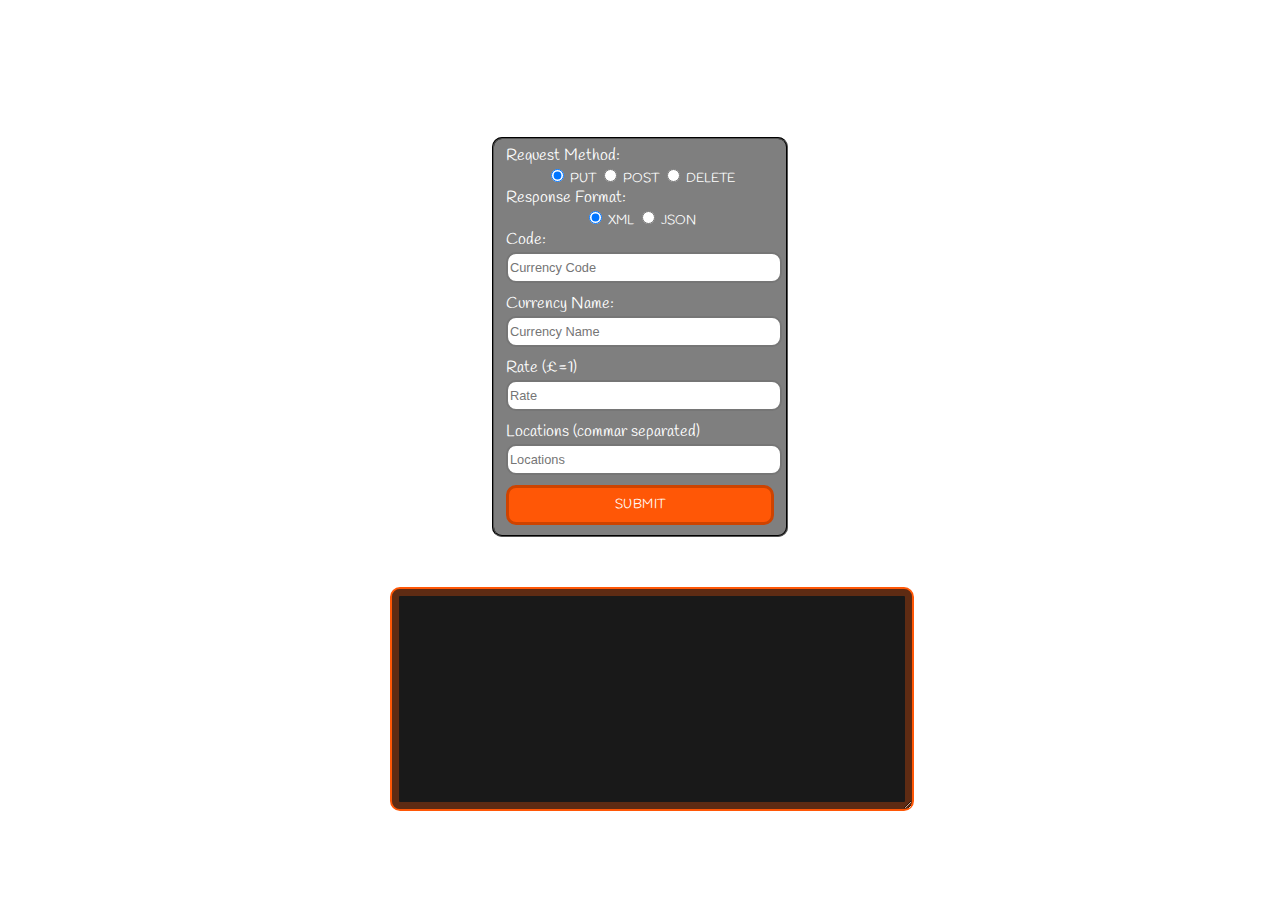
<file: index.html>
<!DOCTYPE html>
<html lang="en-gb">
	<head>
		<title>SeaCurrent - Exchange Rate Converter</title>
		<link rel="stylesheet" type="text/css" href="css/style.css">
		<script src="js/angular.min.js"></script>
	</head>
	<body ng-app="seacurrentApp" ng-controller="seacurrentController">
		<header>
			<div id="banner"></div>
			<nav>
				<ul>
					<li><a href="index.html">Home</a></li> | 
					<li><a href="./doc/">PhpDoc</a></li> | 
					<li><a href="./data/rates.xml">XML File</a></li> | 
					<li><a href="sources.html">Source Files</a></li> | 
					<li><a href="evaluation.html">Critical Evaluation</a></li>
				</ul>
			</nav>
		</header>
		<main>
			<section id="form">
				<form  ng-submit="submit()">		
					<fieldset>
						<label for="request">Request Method:</label>
							<div class="radio-buttons" ng-init="request='put'">
								<input type="radio" ng-attr-type="radio" name="request" value="put" ng-change="reset()" checked ng-model="request"> PUT
	  							<input type="radio" ng-attr-type="radio" name="request" value="post" ng-change="reset()" ng-model="request"> POST
	  							<input type="radio" ng-attr-type="radio" name="request" value="delete" ng-change="reset()" ng-model="request"> DELETE
	  						</div>
	  					<label for="format">Response Format:</label>
							<div class="radio-buttons" ng-init="form.format='xml'">
								<input type="radio" ng-attr-type="radio" name="format" value="xml" ng-model="form.format"> XML
	  							<input type="radio" ng-attr-type="radio" name="format" value="json" ng-model="form.format"> JSON
	  					</div>

						<label for="code">Code:</label>
							<input type="text" ng-attr-type="text" name="code" placeholder="Currency Code" ng-model="form.code">

						<label for="name" ng-show="nameFieldVisibility()">Currency Name:</label>
							<input type="text" ng-attr-type="text" name="name" placeholder="Currency Name" ng-model="form.name" ng-show="nameFieldVisibility()">

						<label for="rate" ng-show="rateFieldVisibility()">Rate (&pound;=1)</label>
							<input type="text" ng-attr-type="text" name="rate" placeholder="Rate" ng-model="form.rate" ng-show="rateFieldVisibility()">

						<label for="locations" ng-show="locationsFieldVisibility()">Locations (commar separated)</label>
							<input type="text" ng-attr-type="text" name="locations" placeholder="Locations" ng-model="form.locations" ng-show="locationsFieldVisibility()">

						<button type="submit" ng-attr-type="submit" ng-Click="submit">SUBMIT</button>
					</fieldset>
				</form>
			</section>
			<section id="response">
				<div class="wrapper">
					<textarea name="message" ng-disabled="true" ng-model="response"></textarea>
				</div>
			</section>
		</main>
		<footer>
		</footer>
		<script src="js/app.js"></script>
	</body>
</html>
</file>
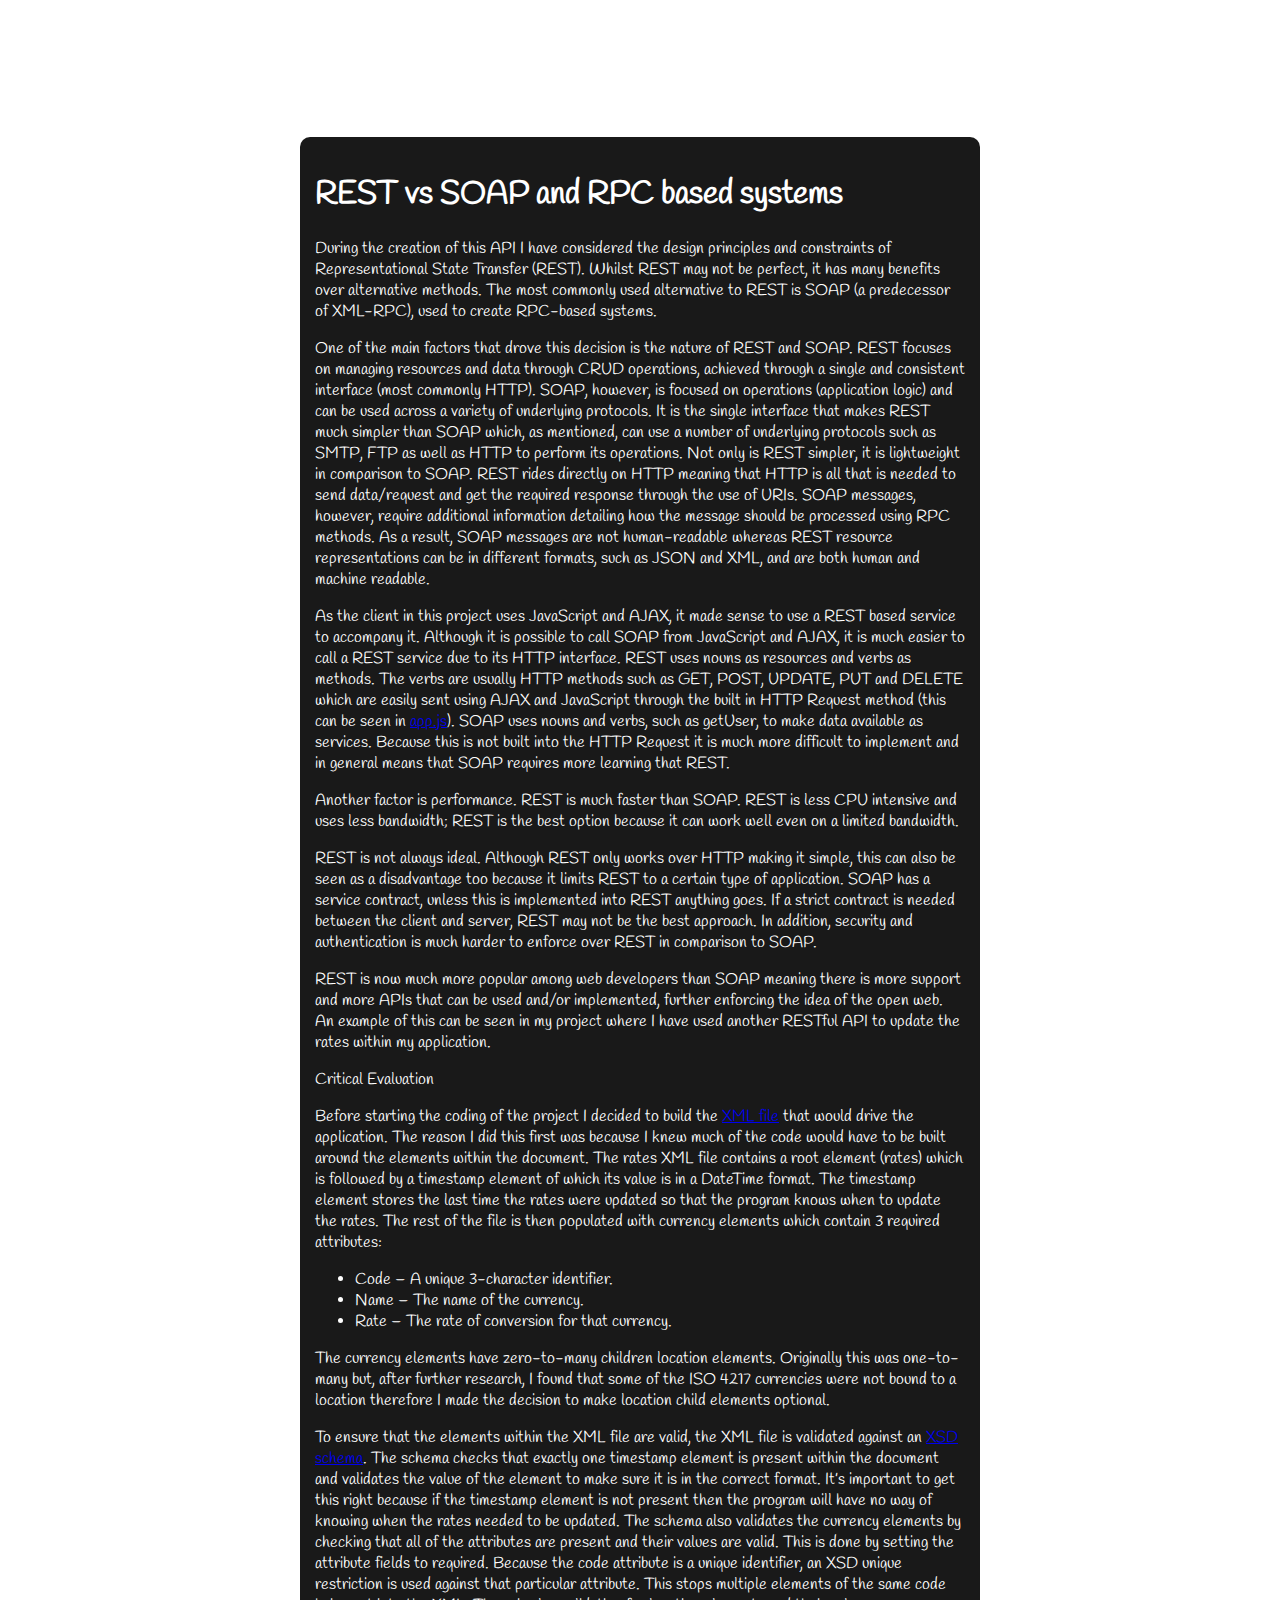
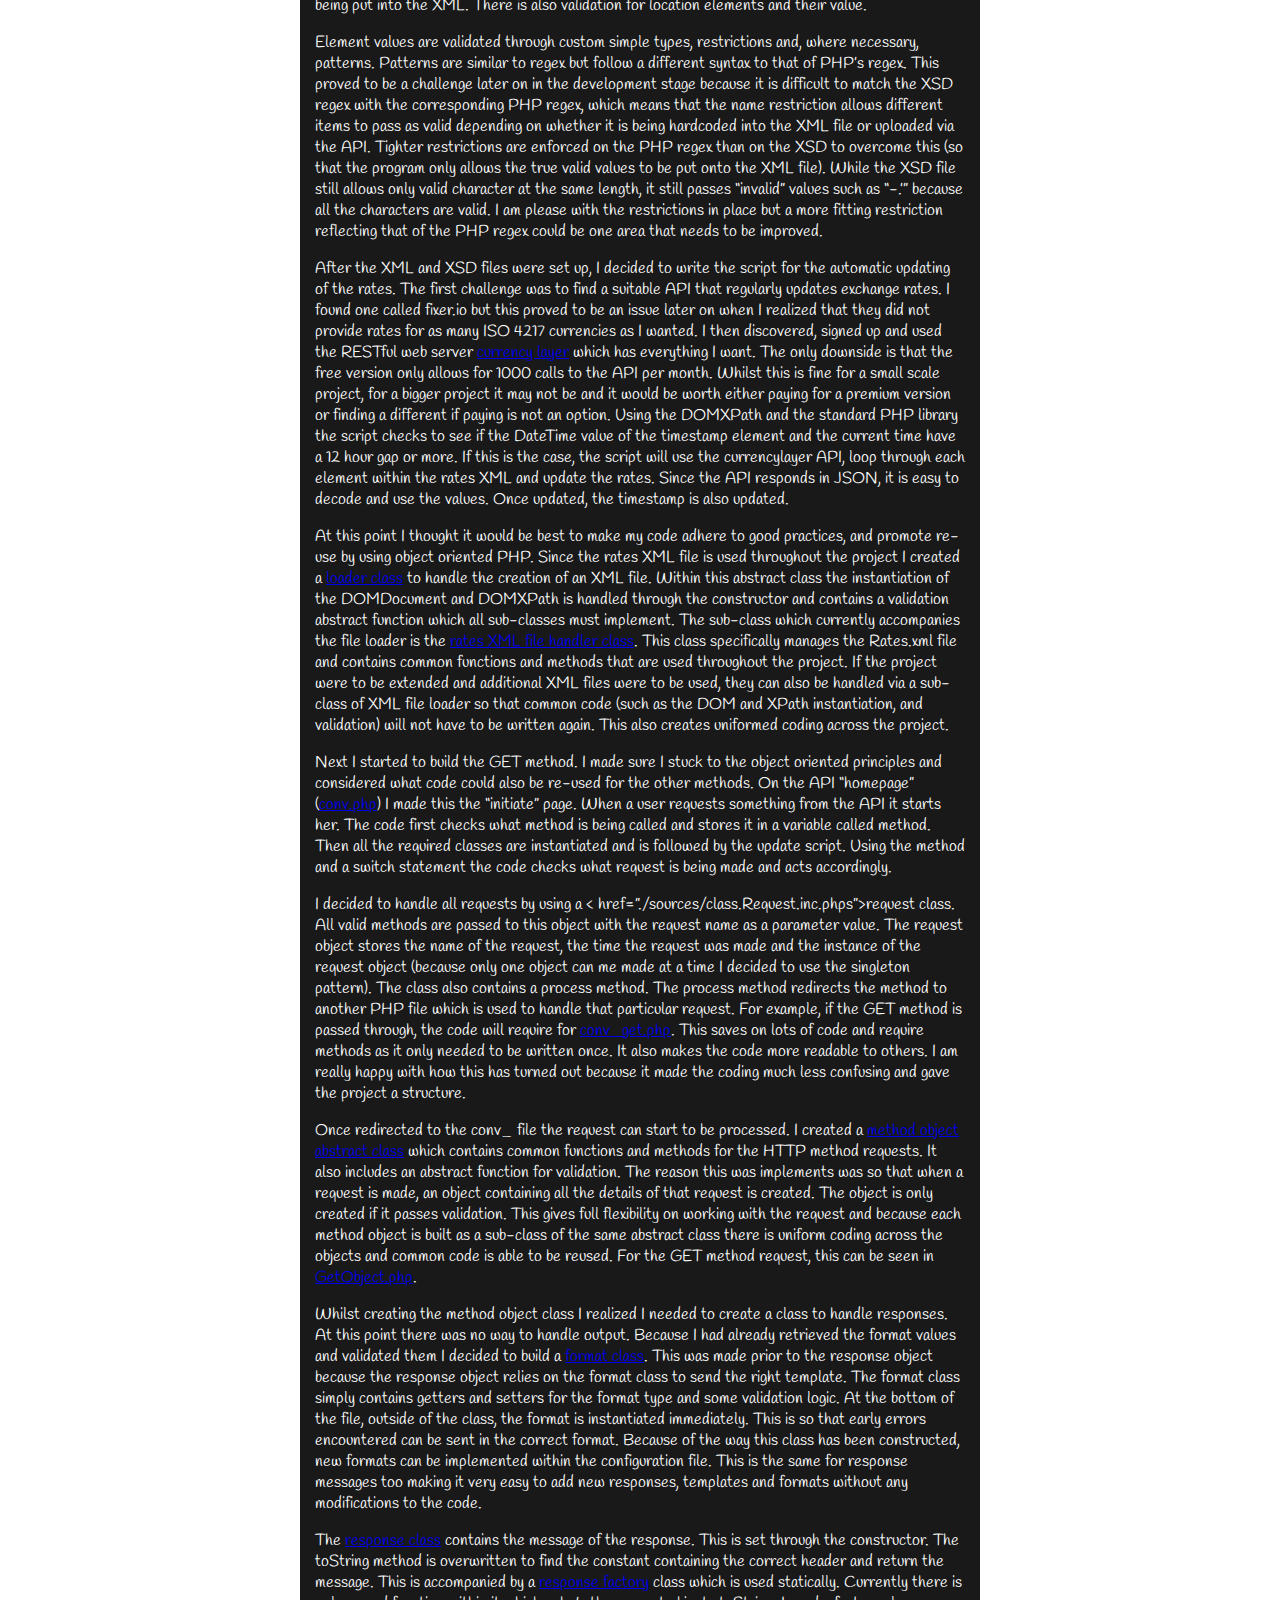
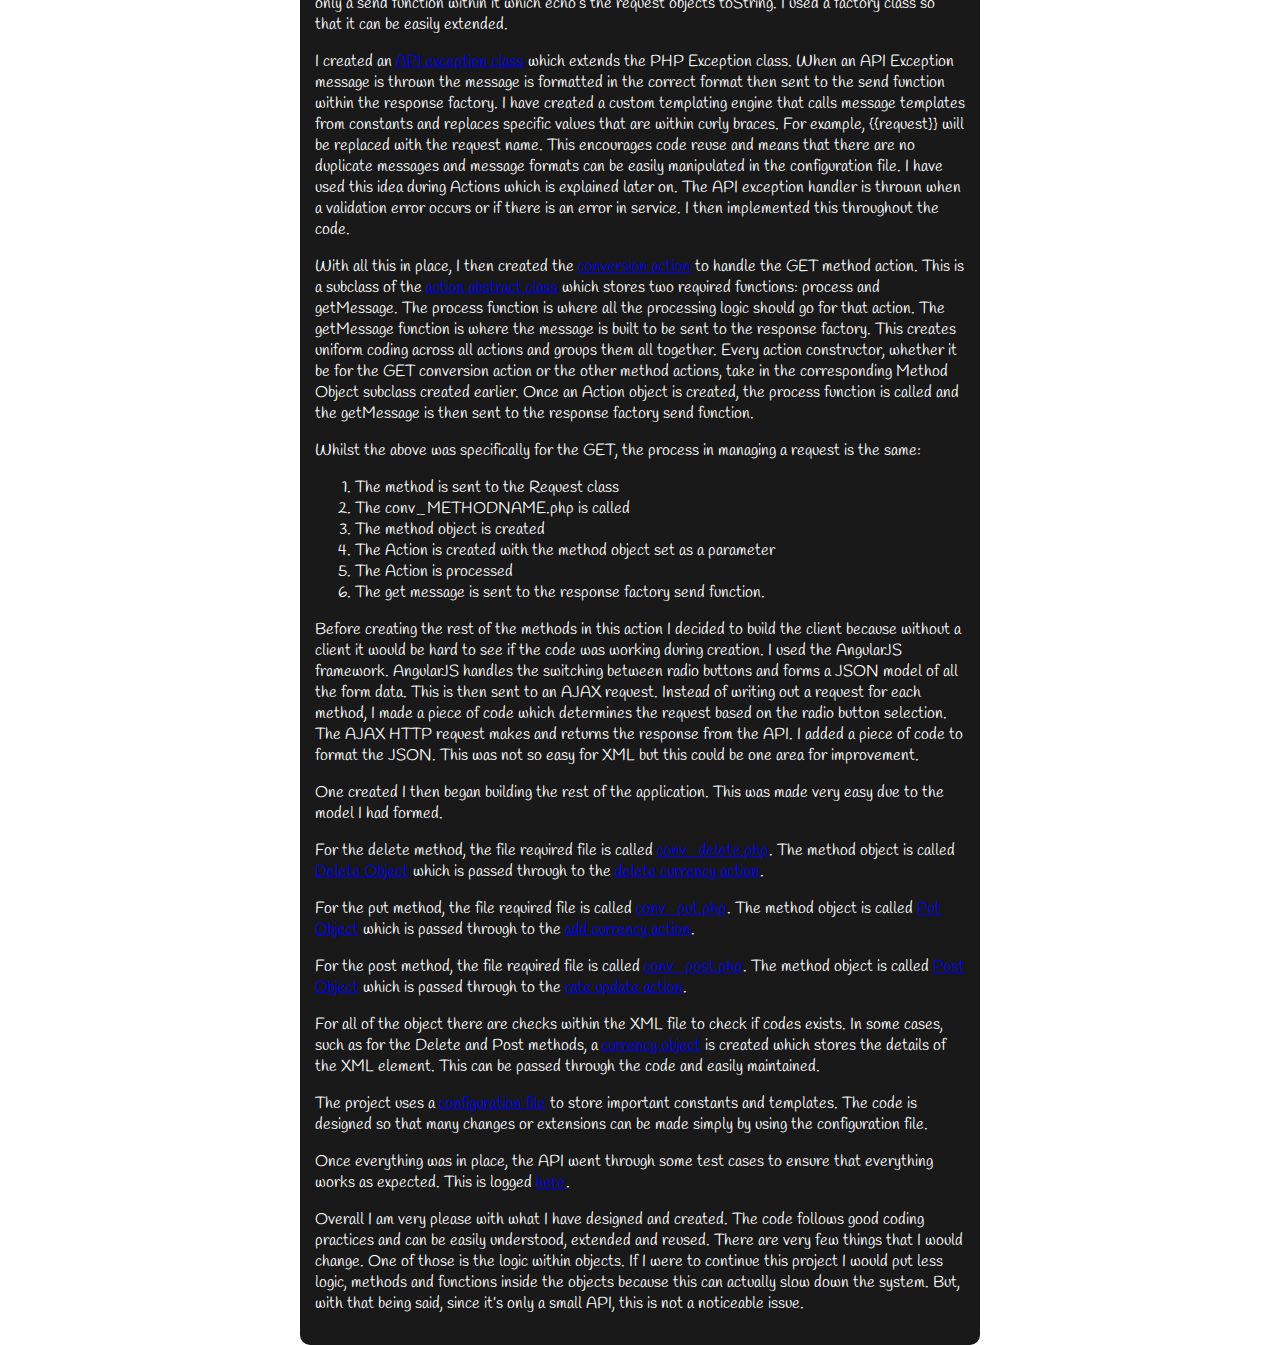
<file: evaluation.html>
<!DOCTYPE html>
<html>
	<head>
		<title>SeaCurrent - Exchange Rate Converter</title>
		<link rel="stylesheet" type="text/css" href="./css/style.css">
	</head>
	<body>
		<header>
			<div id="banner"></div>
			<nav>
				<ul>
					<li><a href="index.html">Home</a></li> | 
					<li><a href="./doc/">PhpDoc</a></li> | 
					<li><a href="./data/rates.xml">XML File</a></li> | 
					<li><a href="sources.html">Source Files</a></li> | 
					<li><a href="evaluation.html">Critical Evaluation</a></li>
				</ul>
			</nav>
		</header>
		<main>
			<section id="content">

<h1>REST vs SOAP and RPC based systems</h1>
<p>During the creation of this API I have considered the design principles and constraints of Representational State Transfer (REST). Whilst REST may not be perfect, it has many benefits over alternative methods. The most commonly used alternative to REST is SOAP (a predecessor of XML-RPC), used to create RPC-based systems.</p>

<p>One of the main factors that drove this decision is the nature of REST and SOAP. REST focuses on managing resources and data through CRUD operations, achieved through a single and consistent interface (most commonly HTTP). SOAP, however, is focused on operations (application logic) and can be used across a variety of underlying protocols. It is the single interface that makes REST much simpler than SOAP which, as mentioned, can use a number of underlying protocols such as SMTP, FTP as well as HTTP to perform its operations. Not only is REST simpler, it is lightweight in comparison to SOAP. REST rides directly on HTTP meaning that HTTP is all that is needed to send data/request and get the required response through the use of URIs. SOAP messages, however, require additional information detailing how the message should be processed using RPC methods.  As a result, SOAP messages are not human-readable whereas REST resource representations can be in different formats, such as JSON and XML, and are both human and machine readable. </p>

<p>As the client in this project uses JavaScript and AJAX, it made sense to use a REST based service to accompany it. Although it is possible to call SOAP from JavaScript and AJAX, it is much easier to call a REST service due to its HTTP interface. REST uses nouns as resources and verbs as methods. The verbs are usually HTTP methods such as GET, POST, UPDATE, PUT and DELETE which are easily sent using AJAX and JavaScript through the built in HTTP Request method (this can be seen in <a href="js/app.js">app.js</a>). SOAP uses nouns and verbs, such as getUser, to make data available as services. Because this is not built into the HTTP Request it is much more difficult to implement and in general means that SOAP requires more learning that REST. </p>

<p>Another factor is performance. REST is much faster than SOAP. REST is less CPU intensive and uses less bandwidth; REST is the best option because it can work well even on a limited bandwidth. </p> 

<p>REST is not always ideal. Although REST only works over HTTP making it simple, this can also be seen as a disadvantage too because it limits REST to a certain type of application.
SOAP has a service contract, unless this is implemented into REST anything goes. If a strict contract is needed between the client and server, REST may not be the best approach. In addition, security and authentication is much harder to enforce over REST in comparison to SOAP. </p>

<p>REST is now much more popular among web developers than SOAP meaning there is more support and more APIs that can be used and/or implemented, further enforcing the idea of the open web. An example of this can be seen in my project where I have used another RESTful API to update the rates within my application. </p>

<p>Critical Evaluation</p>

<p>Before starting the coding of the project I decided to build the <a href="./data/rates.xml">XML file</a> that would drive the application. The reason I did this first was because I knew much of the code would have to be built around the elements within the document. The rates XML file contains a root element (rates) which is followed by a timestamp element of which its value is in a DateTime format. The timestamp element stores the last time the rates were updated so that the program knows when to update the rates. The rest of the file is then populated with currency elements which contain 3 required attributes:
<ul>
<li>Code – A unique 3-character identifier.</li>
<li>Name – The name of the currency.</li>
<li>Rate – The rate of conversion for that currency.</li>
</ul>
</p>

<p>The currency elements have zero-to-many children location elements. Originally this was one-to-many but, after further research, I found that some of the ISO 4217 currencies were not bound to a location therefore I made the decision to make location child elements optional. </p>

<p>To ensure that the elements within the XML file are valid, the XML file is validated against an <a href="./data/rates.xsd">XSD schema</a>. The schema checks that exactly one timestamp element is present within the document and validates the value of the element to make sure it is in the correct format. It’s important to get this right because if the timestamp element is not present then the program will have no way of knowing when the rates needed to be updated. The schema also validates the currency elements by checking that all of the attributes are present and their values are valid. This is done by setting the attribute fields to required. Because the code attribute is a unique identifier, an XSD unique restriction is used against that particular attribute. This stops multiple elements of the same code being put into the XML. There is also validation for location elements and their value. </p>

<p>Element values are validated through custom simple types, restrictions and, where necessary, patterns. Patterns are similar to regex but follow a different syntax to that of PHP’s regex. This proved to be a challenge later on in the development stage because it is difficult to match the XSD regex with the corresponding PHP regex, which means that the name restriction allows different items to pass as valid depending on whether it is being hardcoded into the XML file or uploaded via the API. Tighter restrictions are enforced on the PHP regex than on the XSD to overcome this (so that the program only allows the true valid values to be put onto the XML file). While the XSD file still allows only valid character at the same length, it still passes “invalid” values such as “-.’” because all the characters are valid. I am please with the restrictions in place but a more fitting restriction reflecting that of the PHP regex could be one area that needs to be improved. </p>

<p>After the XML and XSD files were set up, I decided to write the script for the automatic updating of the rates. The first challenge was to find a suitable API that regularly updates exchange rates. I found one called fixer.io but this proved to be an issue later on when I realized that they did not provide rates for as many ISO 4217 currencies as I wanted. I then discovered, signed up and used the RESTful web server <a href="https://currencylayer.com/">currency layer</a> which has everything I want. The only downside is that the free version only allows for 1000 calls to the API per month. Whilst this is fine for a small scale project, for a bigger project it may not be and it would be worth either paying for a premium version or finding a different if paying is not an option.
Using the DOMXPath and the standard PHP library the script checks to see if the DateTime value of the timestamp element and the current time have a 12 hour gap or more. If this is the case, the script will use the currencylayer API, loop through each element within the rates XML and update the rates. Since the API responds in JSON, it is easy to decode and use the values. Once updated, the timestamp is also updated. </p>

<p>At this point I thought it would be best to make my code adhere to good practices, and promote re-use by using object oriented PHP. Since the rates XML file is used throughout the project I created a <a href="./sources/server/class.XMLFileLoader.inc.phps">loader class</a> to handle the creation of an XML file. Within this abstract class the instantiation of the DOMDocument and DOMXPath is handled through the constructor and contains a validation abstract function which all sub-classes must implement. The sub-class which currently accompanies the file loader is the <a href="./sources/server/class.RatesXMLFileHandler.inc.phps">rates XML file handler class</a>. This class specifically manages the Rates.xml file and contains common functions and methods that are used throughout the project. If the project were to be extended and additional XML files were to be used, they can also be handled via a sub-class of XML file loader so that common code (such as the DOM and XPath instantiation, and validation) will not have to be written again. This also creates uniformed coding across the project. </p>

<p>Next I started to build the GET method. I made sure I stuck to the object oriented principles and considered what code could also be re-used for the other methods. On the API “homepage” (<a href="./sources/server/conv.phps">conv.php</a>) I made this the “initiate” page. When a user requests something from the API it starts her. The code first checks what method is being called and stores it in a variable called method. Then all the required classes are instantiated and is followed by the update script. Using the method and a switch statement the code checks what request is being made and acts accordingly. </p>

<p>I decided to handle all requests by using a < href=”./sources/class.Request.inc.phps”>request class</a>. All valid methods are passed to this object with the request name as a parameter value. The request object stores the name of the request, the time the request was made and the instance of the request object (because only one object can me made at a time I decided to use the singleton pattern). The class also contains a process method. The process method redirects the method to another PHP file which is used to handle that particular request. For example, if the GET method is passed through, the code will require for <a href="./sources/server/conv_get.phps">conv_get.php</a>. This saves on lots of code and require methods as it only needed to be written once. It also makes the code more readable to others. I am really happy with how this has turned out because it made the coding much less confusing and gave the project a structure. </p>

<p>Once redirected to the conv_ file the request can start to be processed. I created a <a href="./sources/server/class.MethodObject.inc.phps">method object abstract class</a> which contains common functions and methods for the HTTP method requests. It also includes an abstract function for validation. The reason this was implements was so that when a request is made, an object containing all the details of that request is created. The object is only created if it passes validation. This gives full flexibility on working with the request and because each method object is built as a sub-class of the same abstract class there is uniform coding across the objects and common code is able to be reused. For the GET method request, this can be seen in <a href="./sources/server/class.GetObject.inc.phps">GetObject.php</a>.</p>

<p>Whilst creating the method object class I realized I needed to create a class to handle responses. At this point there was no way to handle output. Because I had already retrieved the format values and validated them I decided to build a <a href="./sources/server/class.Format.inc.phps">format class</a>. This was made prior to the response object because the response object relies on the format class to send the right template. The format class simply contains getters and setters for the format type and some validation logic. At the bottom of the file, outside of the class, the format is instantiated immediately. This is so that early errors encountered can be sent in the correct format. Because of the way this class has been constructed, new formats can be implemented within the configuration file. This is the same for response messages too making it very easy to add new responses, templates and formats without any modifications to the code. </p>

<p>The <a href="./sources/server/class.Response.inc.phps">response class</a> contains the message of the response. This is set through the constructor. The toString method is overwritten to find the constant containing the correct header and return the message. This is accompanied by a <a href="./sources/server/class.ResponseFactory.inc.phps">response factory</a> class which is used statically. Currently there is only a send function within it which echo’s the request objects toString. I used a factory class so that it can be easily extended. </p>

<p>I created an <a href="./sources/server/class.APIException.inc.phps">API exception class</a> which extends the PHP Exception class. When an API Exception message is thrown the message is formatted in the correct format then sent to the send function within the response factory. I have created a custom templating engine that calls message templates from constants and replaces specific values that are within curly braces. For example, {{request}} will be replaced with the request name. This encourages code reuse and means that there are no duplicate messages and message formats can be easily manipulated in the configuration file. I have used this idea during Actions which is explained later on. The API exception handler is thrown when a validation error occurs or if there is an error in service. I then implemented this throughout the code. </p>

<p>With all this in place, I then created the <a href="./sources/server/class.Conversion.inc.phps">conversion action</a> to handle the GET method action. This is a subclass of the <a href="./sources/server/class.Action.inc.phps">action abstract class</a> which stores two required functions: process and getMessage. The process function is where all the processing logic should go for that action. The getMessage function is where the message is built to be sent to the response factory. This creates uniform coding across all actions and groups them all together. Every action constructor, whether it be for the GET conversion action or the other method actions, take in the corresponding Method Object subclass created earlier. Once an Action object is created, the process function is called and the getMessage is then sent to the response factory send function. </p>

<p>Whilst the above was specifically for the GET, the process in managing a request is the same:
<ol type="1">
<li>The method is sent to the Request class</li>
<li>The conv_METHODNAME.php is called</li>
<li>The method object is created</li>
<li>The Action is created with the method object set as a parameter</li>
<li>The Action is processed</li>
<li>The get message is sent to the response factory send function. </li>
</ol>
Before creating the rest of the methods in this action I decided to build the client because without a client it would be hard to see if the code was working during creation. I used the AngularJS framework. AngularJS handles the switching between radio buttons and forms a JSON model of all the form data. This is then sent to an AJAX request. Instead of writing out a request for each method, I made a piece of code which determines the request based on the radio button selection.  The AJAX HTTP request makes and returns the response from the API. I added a piece of code to format the JSON. This was not so easy for XML but this could be one area for improvement. </p>
<p>One created I then began building the rest of the application. This was made very easy due to the model I had formed. </p>
<p>For the delete method, the file required file is called <a href="./sources/server/conv_delete.phps">conv_delete.php</a>. The method object is called <a href="./sources/server/class.DeleteObject.inc.phps">Delete Object</a> which is passed through to the <a href="./sources/server/class.DeleteCurrency.inc.phps">delete currency action</a>.</p>
<p>For the put method, the file required file is called <a href="./sources/server/conv_put.phps">conv_put.php</a>. The method object is called <a href="./sources/server/class.PutObject.inc.phps">Put Object</a> which is passed through to the <a href="./sources/server/class.AddCurrency.inc.phps">add currency action</a>.</p>
<p>For the post method, the file required file is called <a href="./sources/server/conv_post.phps">conv_post.php</a>. The method object is called <a href="./sources/server/class.PostObject.inc.phps">Post Object</a> which is passed through to the <a href="./sources/server/class.RateUpdate.inc.phps">rate update action</a>.</p>
<p>For all of the object there are checks within the XML file to check if codes exists. In some cases, such as for the Delete and Post methods, a <a href="./sources/server/class.Currency.inc.phps">currency object</a> is created which stores the details of the XML element. This can be passed through the code and easily maintained. </p>
<p>The project uses a <a href="./sources/server/config.phps">configuration file</a> to store important constants and templates. The code is designed so that many changes or extensions can be made simply by using the configuration file. </p>
<p>Once everything was in place, the API went through some test cases to ensure that everything works as expected. This is logged <a href="tests.pdf">here</a>.</p>
<p>Overall I am very please with what I have designed and created. The code follows good coding practices and can be easily understood, extended and reused. There are very few things that I would change. One of those is the logic within objects. If I were to continue this project I would put less logic, methods and functions inside the objects because this can actually slow down the system. But, with that being said, since it’s only a small API, this is not a noticeable issue. </p>


			</section>
		</main>
		<footer>
		</footer>
	</body>
</html>
</file>
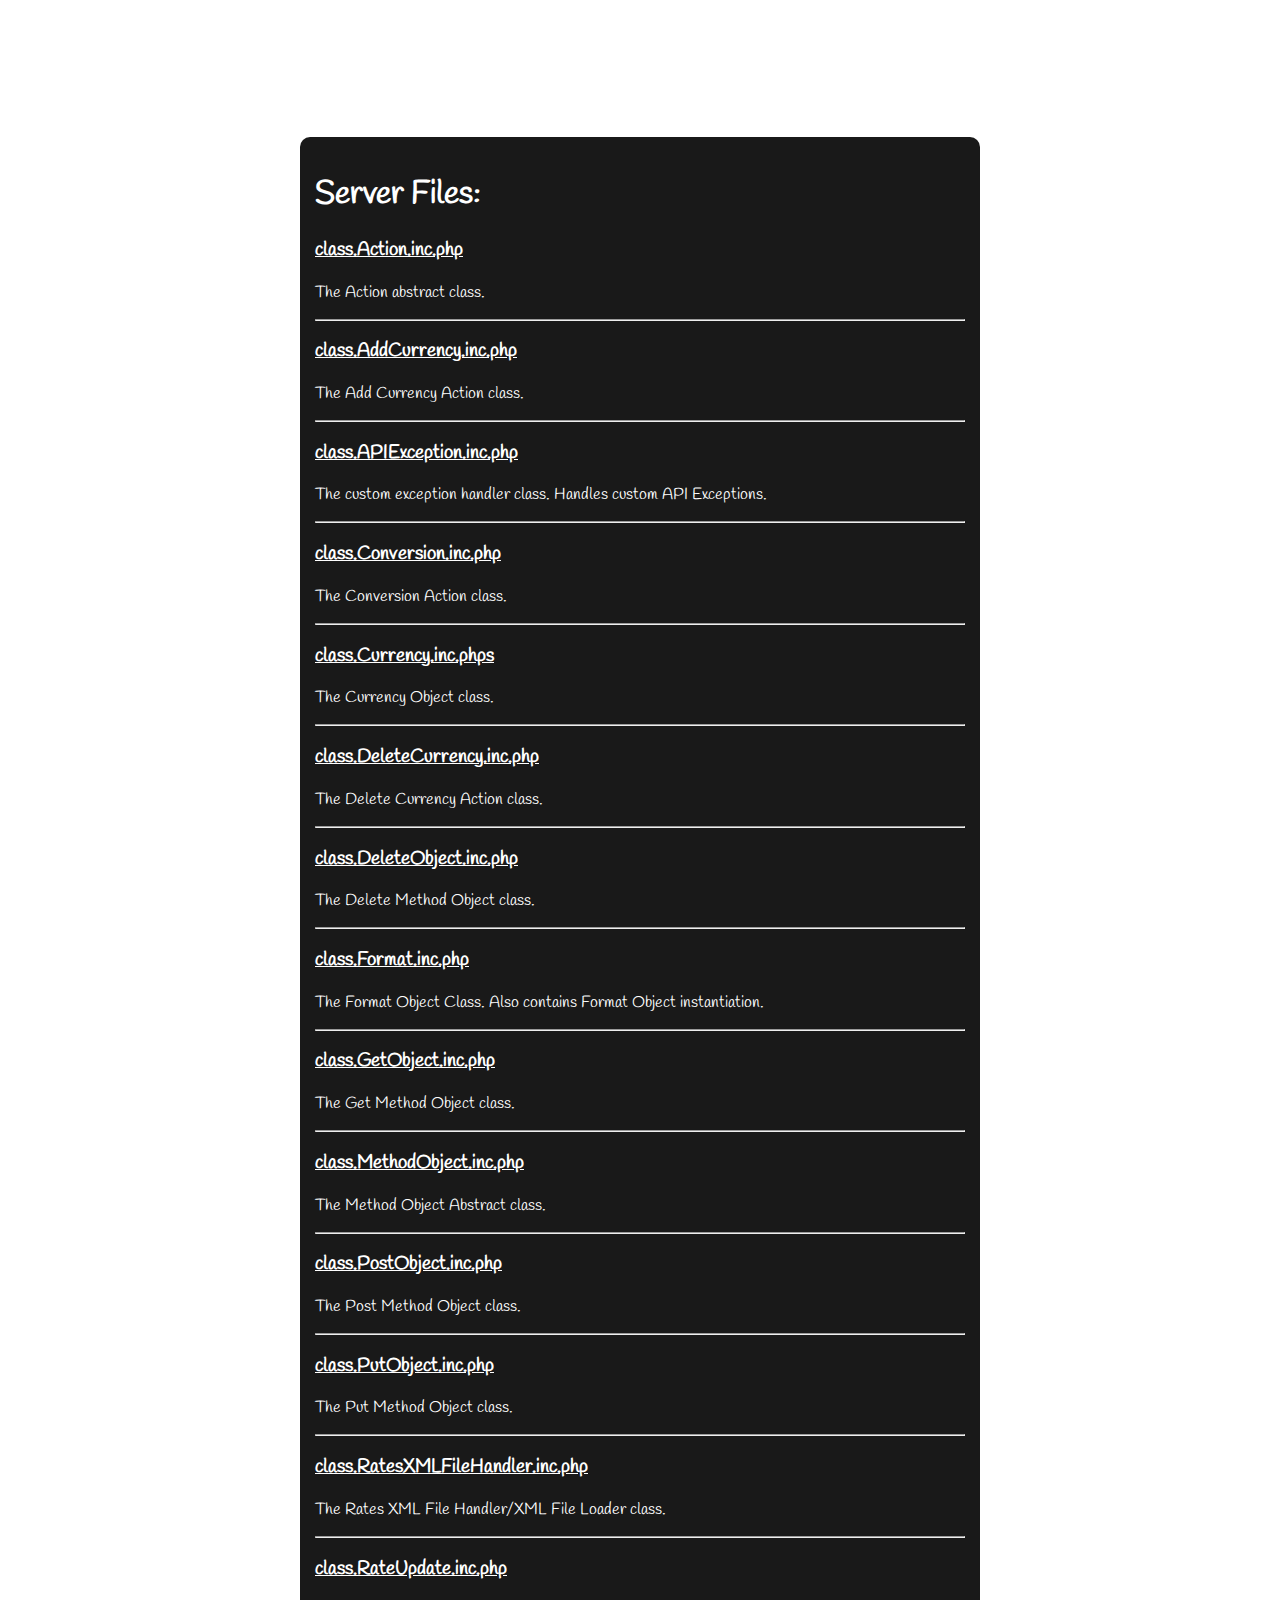
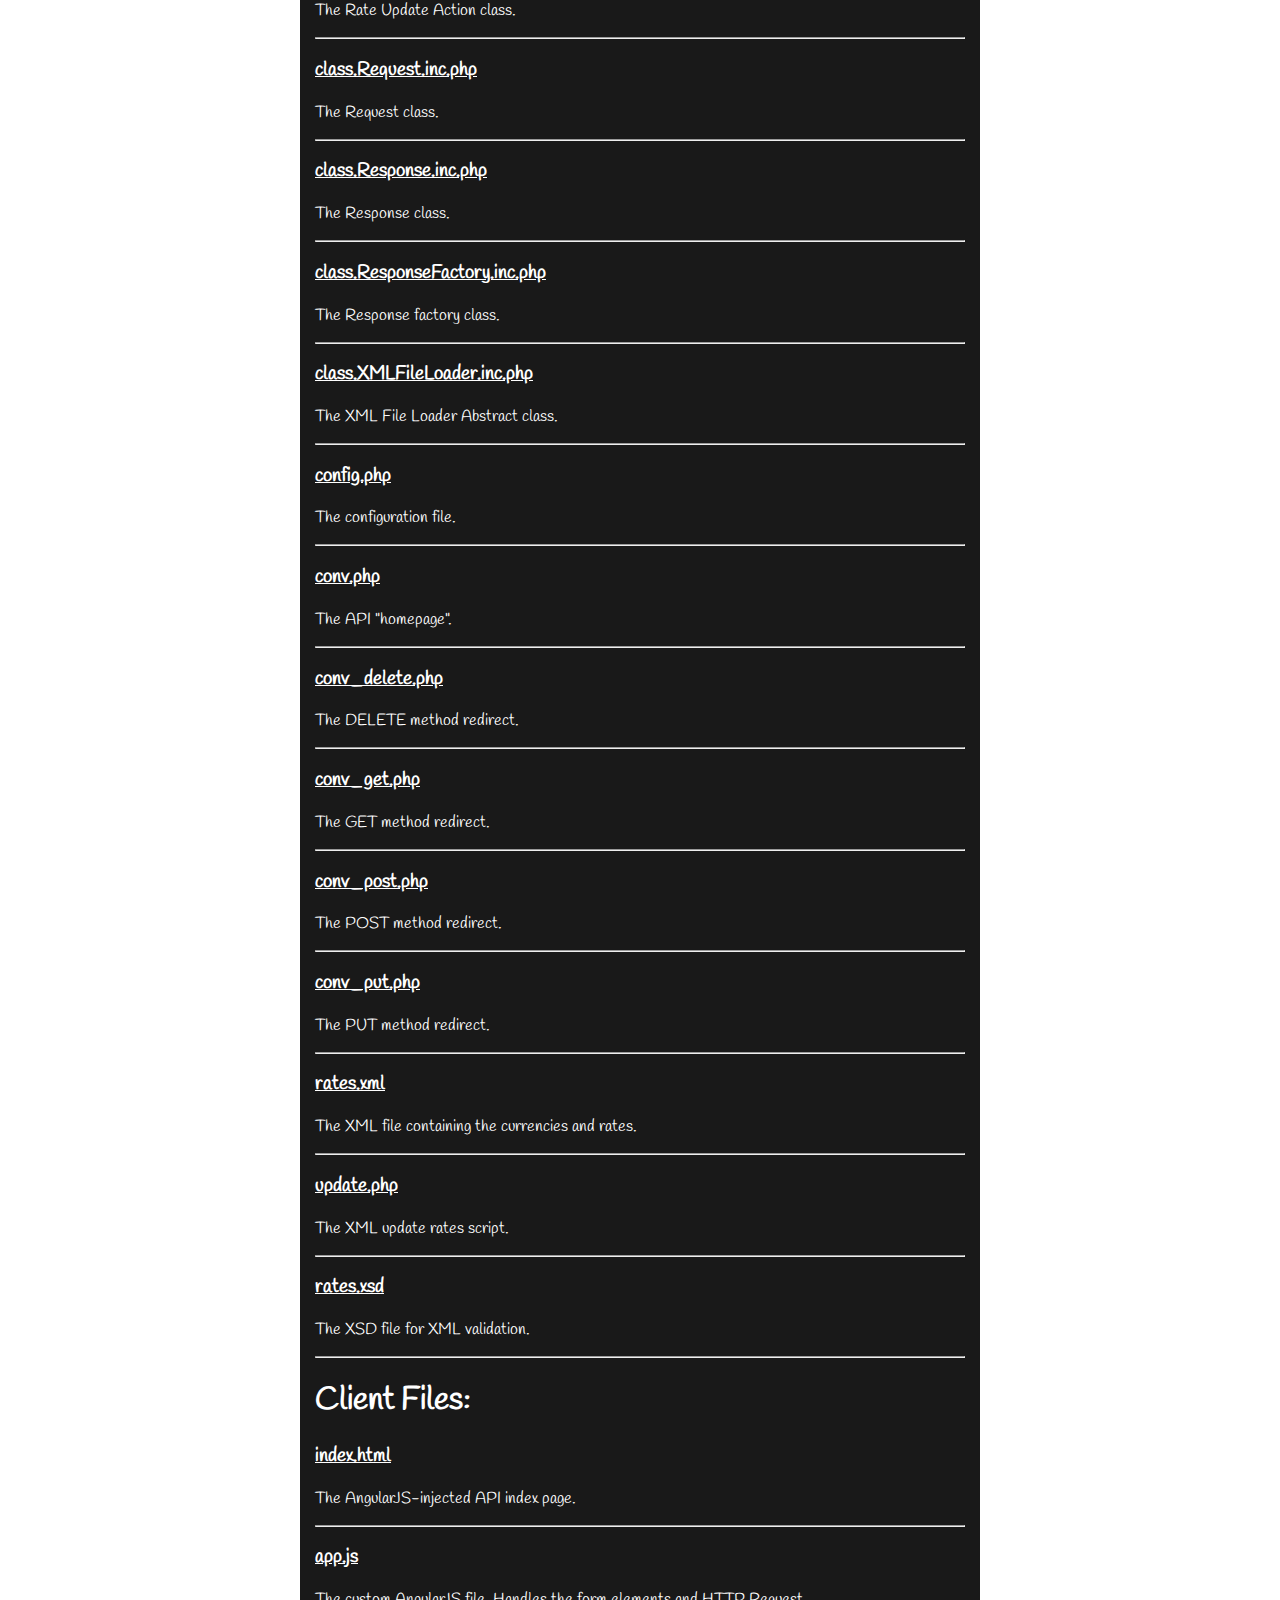
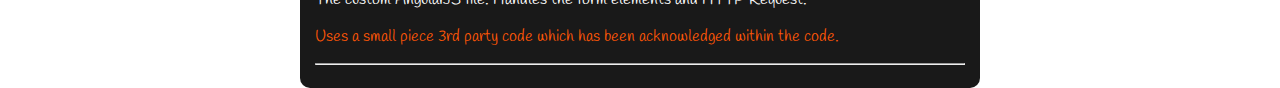
<file: sources.html>
<!DOCTYPE html>
<html>
	<head>
		<title>SeaCurrent - Exchange Rate Converter</title>
		<link rel="stylesheet" type="text/css" href="./css/style.css">
	</head>
	<body>
		<header>
			<div id="banner"></div>
			<nav>
				<ul>
					<li><a href="index.html">Home</a></li> | 
					<li><a href="./doc/">PhpDoc</a></li> | 
					<li><a href="./data/rates.xml">XML File</a></li> | 
					<li><a href="sources.html">Source Files</a></li> | 
					<li><a href="evaluation.html">Critical Evaluation</a></li>
				</ul>
			</nav>
		</header>
		<main>
			<section id="content">
				<h1>Server Files:</h1>
				<section>
					<h3><a href="./sources/server/class.Action.inc.phps">class.Action.inc.php</a></h3>
					<p>The Action abstract class.</p>
				</section>
				<hr>
				<section>
					<h3><a href="./sources/server/class.AddCurrency.inc.phps">class.AddCurrency.inc.php</a></h3>
					<p>The Add Currency Action class.</p>
				</section>
				<hr>
				<section>
					<h3><a href="./sources/server/class.APIException.inc.phps">class.APIException.inc.php</a></h3>
					<p>The custom exception handler class. Handles custom API Exceptions.</p>
				</section>
				<hr>
				<section>
					<h3><a href="./sources/server/class.Conversion.inc.phps">class.Conversion.inc.php</a></h3>
					<p>The Conversion Action class.</p>
				</section>
				<hr>
				<section>
					<h3><a href="./sources/server/class.Currency.inc.phps">class.Currency.inc.phps</a></h3>
					<p>The Currency Object class.</p>
				</section>
				<hr>
				<section>
					<h3><a href="./sources/server/class.DeleteCurrency.inc.phps">class.DeleteCurrency.inc.php</a></h3>
					<p>The Delete Currency Action class.</p>
				</section>
				<hr>
				<section>
					<h3><a href="./sources/server/class.DeleteObject.inc.phps">class.DeleteObject.inc.php</a></h3>
					<p>The Delete Method Object class.</p>
				</section>
				<hr>
				<section>
					<h3><a href="./sources/server/class.Format.inc.phps">class.Format.inc.php</a></h3>
					<p>The Format Object Class. Also contains Format Object instantiation.</p>
				</section>
				<hr>
				<section>
					<h3><a href="./sources/server/class.GetObject.inc.phps">class.GetObject.inc.php</a></h3>
					<p>The Get Method Object class.</p>
				</section>
				<hr>
				<section>
					<h3><a href="./sources/server/class.MethodObject.inc.phps">class.MethodObject.inc.php</a></h3>
					<p>The Method Object Abstract class.</p>
				</section>
				<hr>
				<section>
					<h3><a href="./sources/server/class.PostObject.inc.phps">class.PostObject.inc.php</a></h3>
					<p>The Post Method Object class.</p>
				</section>
				<hr>
				<section>
					<h3><a href="./sources/server/class.PutObject.inc.phps">class.PutObject.inc.php</a></h3>
					<p>The Put Method Object class.</p>
				</section>
				<hr>
				<section>
					<h3><a href="./sources/server/class.RatesXMLFileHandler.inc.phps">class.RatesXMLFileHandler.inc.php</a></h3>
					<p>The Rates XML File Handler/XML File Loader class.</p>
				</section>
				<hr>
				<section>
					<h3><a href="./sources/server/class.RateUpdate.inc.phps">class.RateUpdate.inc.php</a></h3>
					<p>The Rate Update Action class.</p>
				</section>
				<hr>
				<section>
					<h3><a href="./sources/server/class.Request.inc.phps">class.Request.inc.php</a></h3>
					<p>The Request class.</p>
				</section>
				<hr>
				<section>
					<h3><a href="./sources/server/class.Response.inc.phps">class.Response.inc.php</a></h3>
					<p>The Response class.</p>
				</section>
				<hr>
				<section>
					<h3><a href="./sources/server/class.ResponseFactory.inc.phps">class.ResponseFactory.inc.php</a></h3>
					<p>The Response factory class.</p>
				</section>
				<hr>
				<section>
					<h3><a href="./sources/server/class.XMLFileLoader.inc.phps">class.XMLFileLoader.inc.php</a></h3>
					<p>The XML File Loader Abstract class.</p>
				</section>
				<hr>
				<section>
					<h3><a href="./sources/server/config.phps">config.php</a></h3>
					<p>The configuration file.</p>
				</section>
				<hr>
				<section>
					<h3><a href="./sources/server/conv.phps">conv.php</a></h3>
					<p>The API "homepage".</p>
				</section>
				<hr>
				<section>
					<h3><a href="./sources/server/conv_delete.phps">conv_delete.php</a></h3>
					<p>The DELETE method redirect.</p>
				</section>
				<hr>
				<section>
					<h3><a href="./sources/server/conv_get.phps">conv_get.php</a></h3>
					<p>The GET method redirect.</p>
				</section>
				<hr>
				<section>
					<h3><a href="./sources/server/conv_post.phps">conv_post.php</a></h3>
					<p>The POST method redirect.</p>
				</section>
				<hr>
				<section>
					<h3><a href="./sources/server/conv_put.phps">conv_put.php</a></h3>
					<p>The PUT method redirect.</p>
				</section>
				<hr>
				<section>
					<h3><a href="./data/rates.xml">rates.xml</a></h3>
					<p>The XML file containing the currencies and rates.</p>
				</section>
				<hr>
				<section>
					<h3><a href="./sources/server/update.phps">update.php</a></h3>
					<p>The XML update rates script.</p>
				</section>
				<hr>
				<section>
					<h3><a href="./data/rates.xsd">rates.xsd</a></h3>
					<p>The XSD file for XML validation.</p>
				</section>
				<hr>
				<h1>Client Files:</h1>
				<section>
					<h3><a href="view-source:http://www.cems.uwe.ac.uk/~he2-lowndes/atwd2/index.html">index.html</a></h3>
					<p>The AngularJS-injected API index page.</p>
				</section>
				<hr>
				<section>
					<h3><a href="./js/app.js">app.js</a></h3>
					<p>The custom AngularJS file. Handles the form elements and HTTP Request.</p>
					<p class="highlight">Uses a small piece 3rd party code which has been acknowledged within the code.</p>
				</section>
				<hr>
			</section>
		</main>
		<footer>
		</footer>
	</body>
</html>
</file>
<file: css/style.css>
@import url(https://fonts.googleapis.com/css?family=Handlee);

body {
	margin: 0;
	color: white;
	font-family: 'Handlee', cursive;
	font-size: 16px;
	background: url('http://orig10.deviantart.net/67e8/f/2012/186/f/e/sea_night_background__by_inbalfeldman-d565gqo.jpg') no-repeat center center fixed; 
  -webkit-background-size: cover;
  -moz-background-size: cover;
  -o-background-size: cover;
  background-size: cover;
}
}

header {
	margin: 0 auto;
}

header > div#banner {
	background-image: url("../images/banner.png");
	background-repeat: no-repeat;
	background-position: center;
	margin: 0 auto;
	width: 400px;
	height: 100px;
	
}

header > nav > ul {
	list-style-type: none;
	padding: 0;
	margin-top: 0px;
	text-align: center;
}

header > nav > ul > li {
	display: inline;
}

header > nav > ul > li > a {
	color: white;
	font-size: 0.8em;
	letter-spacing: 0.5px;
	text-transform: uppercase;
	text-decoration: none;
}

header > nav > ul > li > a:hover {
	color: black;
}

h2 {
	text-align: center;
	font-size: 1em;
}

h3 > a:link {
	color: white;
}

h3 > a:visited {
	color: white;
}

h3 > a:hover {
	color: black;
}

h3 > a:active {
	color: white;
}

.highlight {
	color: #FF5706;
}

main > section#content {
	margin: 0 auto;
	padding: 15px;
	width: 650px;
	border-color: black;
	border-radius:10px;
	background-color: black;
	background: rgb(0, 0, 0); /* Fallback for older browsers without RGBA-support */
    background: rgba(0, 0, 0, 0.9);
    -webkit-box-shadow: 0px 0px 50px 15px rgba(255,255,255,0.3);
	-moz-box-shadow: 0px 0px 50px 15px rgba(255,255,255,0.3);
	box-shadow: 0px 0px 50px 15px rgba(255,255,255,0.3);
}

main > section#form {
	margin: 0 auto;
	width: 300px;
}

main > section#form > form > fieldset {
	border-color: black;
	border-radius:10px;
	background-color: black;
	background: rgb(0, 0, 0); /* Fallback for older browsers without RGBA-support */
    background: rgba(0, 0, 0, 0.5);
    -webkit-box-shadow: 0px 0px 50px 15px rgba(255,255,255,0.3);
	-moz-box-shadow: 0px 0px 50px 15px rgba(255,255,255,0.3);
	box-shadow: 0px 0px 50px 15px rgba(255,255,255,0.3);
}

main > section#form > form > fieldset  > input {
	border-radius:10px;
	border-color: #black;
	border-style: solid;
	font-size: 0.8em;
	height: 25px;
	width: 100%;
	margin-top: 2px;
	margin-bottom: 10px;
	display: block;
	outline:0;
}

main > section#form > form > fieldset  > input:hover, main > section#form > form > fieldset  > input:focus {
	border-color: #CE4300;
}

main > section#form > form > fieldset > button {
	font-family: 'Handlee', cursive;
	letter-spacing: 0.5px;
	background-color: #FF5706;
	color: white;
	border-color: #CE4300;
	border-width: 3px;
	border-style: solid;
	border-radius:10px;
	height: 40px;
	width: 100%;
	font-size: 0.8em;
	outline:0;
}

main > section#form > form > fieldset > button:hover {
	background-color: white;
	color: #FF5706;
}

.wrapper {
	min-width: 300px;
	width: 500px;
} 

main > section#response > div {
	margin: 0 auto;
}

main > section#response > div > textarea {
	padding: 10px;
	border-radius:10px;
	border-width: 2px;
	border-color: #FF5706;
	width: 100%;
	min-height: 200px;
	outline:0;
	background: rgb(0, 0, 0); /* Fallback for older browsers without RGBA-support */
    background: rgba(0, 0, 0, 0.9);
    color: white;
    margin-top: 50px;
    -webkit-box-shadow: inset 0px 0px 0px 7px rgba(255,87,6,0.3);
-moz-box-shadow: inset 0px 0px 0px 7px rgba(255,87,6,0.3);
box-shadow: inset 0px 0px 0px 7px rgba(255,87,6,0.3);
}

.radio-buttons {
	display: block;
	font-size: 0.8em;
	text-align: center;
}
</file>
